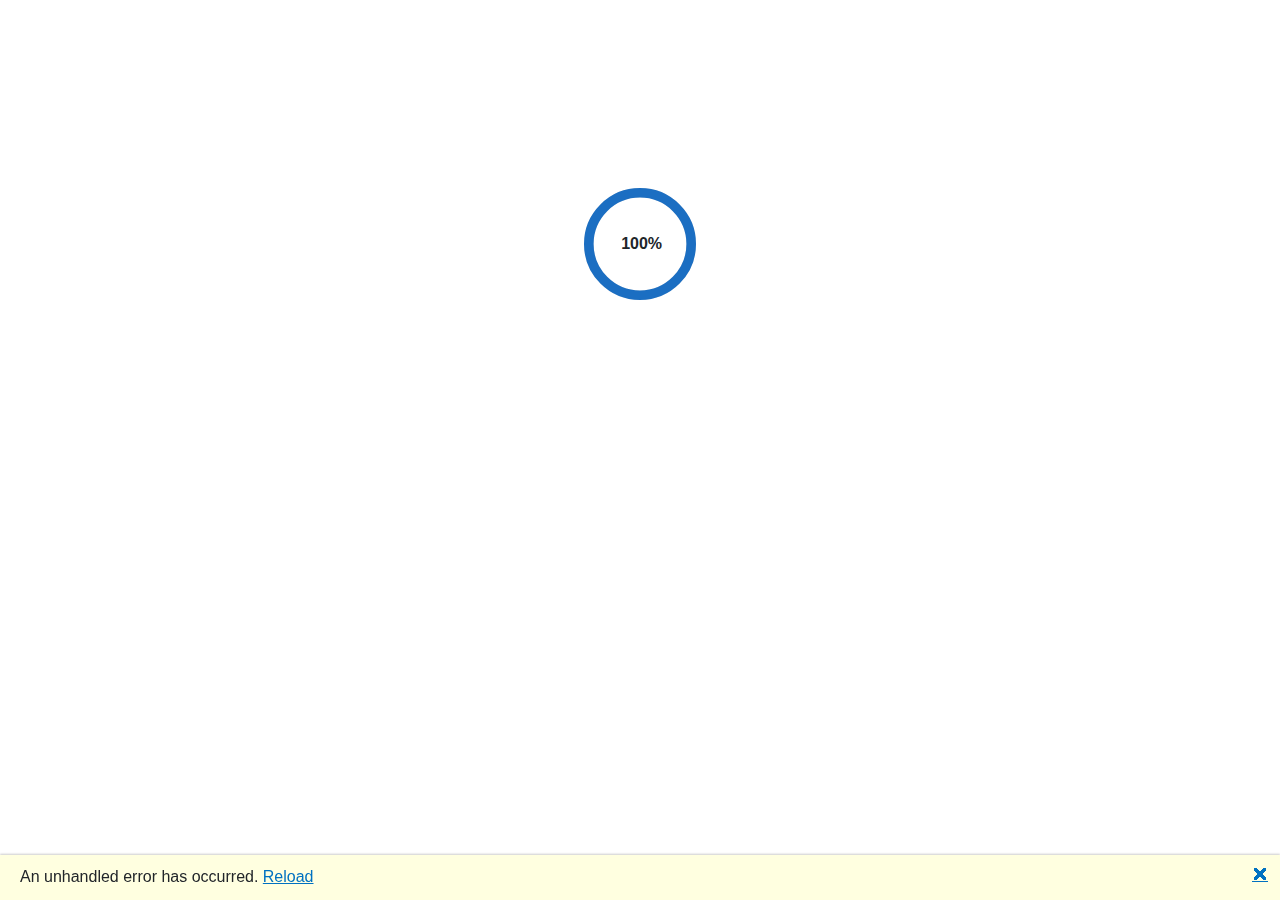
<file: index.html>
<!DOCTYPE html>
<html lang="en">

<head>
    <meta charset="utf-8" />
    <meta name="viewport" content="width=device-width, initial-scale=1.0" />
    <title>genegames</title>
    <base href="https://gorgai.github.io/" />
    <link rel="stylesheet" href="css/bootstrap/bootstrap.min.css" />
    <link rel="stylesheet" href="css/app.css" />
    <link rel="icon" type="image/png" href="favicon.png" />
    <link href="genegames.styles.css" rel="stylesheet" />
</head>

<body>
    <div id="app">
        <svg class="loading-progress">
            <circle r="40%" cx="50%" cy="50%" />
            <circle r="40%" cx="50%" cy="50%" />
        </svg>
        <div class="loading-progress-text"></div>
    </div>

    <div id="blazor-error-ui">
        An unhandled error has occurred.
        <a href="" class="reload">Reload</a>
        <a class="dismiss">🗙</a>
    </div>
    <script src="_framework/blazor.webassembly.js"></script>
</body>

</html>
</file>
<file: css/app.css>
html, body {
    font-family: 'Helvetica Neue', Helvetica, Arial, sans-serif;
}

h1:focus {
    outline: none;
}

a, .btn-link {
    color: #0071c1;
}

.btn-primary {
    color: #fff;
    background-color: #1b6ec2;
    border-color: #1861ac;
}

.btn:focus, .btn:active:focus, .btn-link.nav-link:focus, .form-control:focus, .form-check-input:focus {
  box-shadow: 0 0 0 0.1rem white, 0 0 0 0.25rem #258cfb;
}

.content {
    padding-top: 1.1rem;
}

.valid.modified:not([type=checkbox]) {
    outline: 1px solid #26b050;
}

.invalid {
    outline: 1px solid red;
}

.validation-message {
    color: red;
}

#blazor-error-ui {
    background: lightyellow;
    bottom: 0;
    box-shadow: 0 -1px 2px rgba(0, 0, 0, 0.2);
    display: none;
    left: 0;
    padding: 0.6rem 1.25rem 0.7rem 1.25rem;
    position: fixed;
    width: 100%;
    z-index: 1000;
}

    #blazor-error-ui .dismiss {
        cursor: pointer;
        position: absolute;
        right: 0.75rem;
        top: 0.5rem;
    }

.blazor-error-boundary {
    background: url([data-uri]) no-repeat 1rem/1.8rem, #b32121;
    padding: 1rem 1rem 1rem 3.7rem;
    color: white;
}

    .blazor-error-boundary::after {
        content: "An error has occurred."
    }

.loading-progress {
    position: relative;
    display: block;
    width: 8rem;
    height: 8rem;
    margin: 20vh auto 1rem auto;
}

    .loading-progress circle {
        fill: none;
        stroke: #e0e0e0;
        stroke-width: 0.6rem;
        transform-origin: 50% 50%;
        transform: rotate(-90deg);
    }

        .loading-progress circle:last-child {
            stroke: #1b6ec2;
            stroke-dasharray: calc(3.141 * var(--blazor-load-percentage, 0%) * 0.8), 500%;
            transition: stroke-dasharray 0.05s ease-in-out;
        }

.loading-progress-text {
    position: absolute;
    text-align: center;
    font-weight: bold;
    inset: calc(20vh + 3.25rem) 0 auto 0.2rem;
}

    .loading-progress-text:after {
        content: var(--blazor-load-percentage-text, "Loading");
    }

code {
    color: #c02d76;
}
</file>
<file: genegames.styles.css>
/* /Layout/GameMenu.razor.rz.scp.css */
/*.navbar-toggler {
    background-color: rgba(255, 255, 255, 0.1);
}

.top-row {
    height: 3.5rem;
    background-color: rgba(0,0,0,0.4);
}

.navbar-brand {
    font-size: 1.1rem;
}

.bi {
    display: inline-block;
    position: relative;
    width: 1.25rem;
    height: 1.25rem;
    margin-right: 0.75rem;
    top: -1px;
    background-size: cover;
}

.bi-house-door-fill-nav-menu {
    background-image: url("data:image/svg+xml,%3Csvg xmlns='http://www.w3.org/2000/svg' width='16' height='16' fill='white' class='bi bi-house-door-fill' viewBox='0 0 16 16'%3E%3Cpath d='M6.5 14.5v-3.505c0-.245.25-.495.5-.495h2c.25 0 .5.25.5.5v3.5a.5.5 0 0 0 .5.5h4a.5.5 0 0 0 .5-.5v-7a.5.5 0 0 0-.146-.354L13 5.793V2.5a.5.5 0 0 0-.5-.5h-1a.5.5 0 0 0-.5.5v1.293L8.354 1.146a.5.5 0 0 0-.708 0l-6 6A.5.5 0 0 0 1.5 7.5v7a.5.5 0 0 0 .5.5h4a.5.5 0 0 0 .5-.5Z'/%3E%3C/svg%3E");
}

.bi-plus-square-fill-nav-menu {
    background-image: url("data:image/svg+xml,%3Csvg xmlns='http://www.w3.org/2000/svg' width='16' height='16' fill='white' class='bi bi-plus-square-fill' viewBox='0 0 16 16'%3E%3Cpath d='M2 0a2 2 0 0 0-2 2v12a2 2 0 0 0 2 2h12a2 2 0 0 0 2-2V2a2 2 0 0 0-2-2H2zm6.5 4.5v3h3a.5.5 0 0 1 0 1h-3v3a.5.5 0 0 1-1 0v-3h-3a.5.5 0 0 1 0-1h3v-3a.5.5 0 0 1 1 0z'/%3E%3C/svg%3E");
}

.bi-list-nested-nav-menu {
    background-image: url("data:image/svg+xml,%3Csvg xmlns='http://www.w3.org/2000/svg' width='16' height='16' fill='white' class='bi bi-list-nested' viewBox='0 0 16 16'%3E%3Cpath fill-rule='evenodd' d='M4.5 11.5A.5.5 0 0 1 5 11h10a.5.5 0 0 1 0 1H5a.5.5 0 0 1-.5-.5zm-2-4A.5.5 0 0 1 3 7h10a.5.5 0 0 1 0 1H3a.5.5 0 0 1-.5-.5zm-2-4A.5.5 0 0 1 1 3h10a.5.5 0 0 1 0 1H1a.5.5 0 0 1-.5-.5z'/%3E%3C/svg%3E");
}

.nav-item {
    font-size: 0.9rem;
    padding-bottom: 0.5rem;
}

    .nav-item:first-of-type {
        padding-top: 1rem;
    }

    .nav-item:last-of-type {
        padding-bottom: 1rem;
    }

    .nav-item ::deep a {
        color: #d7d7d7;
        border-radius: 4px;
        height: 3rem;
        display: flex;
        align-items: center;
        line-height: 3rem;
    }

.nav-item ::deep a.active {
    background-color: rgba(255,255,255,0.37);
    color: white;
}

.nav-item ::deep a:hover {
    background-color: rgba(255,255,255,0.1);
    color: white;
}

@media (min-width: 641px) {
    .navbar-toggler {
        display: none;
    }

    .collapse {*/
        /* Never collapse the sidebar for wide screens */
        /*display: block;
    }
    
    .nav-scrollable {*/
        /* Allow sidebar to scroll for tall menus */
        /*height: calc(100vh - 3.5rem);
        overflow-y: auto;
    }
}*/
/* /Layout/MainLayout.razor.rz.scp.css */
.page[b-ttnp5opt75] {
    position: relative;
    display: flex;
    flex-direction: column;
}

main[b-ttnp5opt75] {
    flex: 1;
}

.sidebar[b-ttnp5opt75] {
    background-image: linear-gradient(180deg, rgb(5, 39, 103) 0%, #3a0647 70%);
}

.top-row[b-ttnp5opt75] {
    background-color: #f7f7f7;
    border-bottom: 1px solid #d6d5d5;
    justify-content: flex-end;
    height: 3.5rem;
    display: flex;
    align-items: center;
}

    .top-row[b-ttnp5opt75]  a, .top-row[b-ttnp5opt75]  .btn-link {
        white-space: nowrap;
        margin-left: 1.5rem;
        text-decoration: none;
    }

    .top-row[b-ttnp5opt75]  a:hover, .top-row[b-ttnp5opt75]  .btn-link:hover {
        text-decoration: underline;
    }

    .top-row[b-ttnp5opt75]  a:first-child {
        overflow: hidden;
        text-overflow: ellipsis;
    }

@media (max-width: 640.98px) {
    .top-row[b-ttnp5opt75] {
        justify-content: space-between;
    }

    .top-row[b-ttnp5opt75]  a, .top-row[b-ttnp5opt75]  .btn-link {
        margin-left: 0;
    }
}

@media (min-width: 641px) {
    .page[b-ttnp5opt75] {
        flex-direction: row;
    }

    .sidebar[b-ttnp5opt75] {
        width: 250px;
        height: 100vh;
        position: sticky;
        top: 0;
    }

    .top-row[b-ttnp5opt75] {
        position: sticky;
        top: 0;
        z-index: 1;
    }

    .top-row.auth[b-ttnp5opt75]  a:first-child {
        flex: 1;
        text-align: right;
        width: 0;
    }

    .top-row[b-ttnp5opt75], article[b-ttnp5opt75] {
        padding-left: 2rem !important;
        padding-right: 1.5rem !important;
    }
}
/* /Layout/NavMenu.razor.rz.scp.css */
.navbar-toggler[b-ly6mtbpt23] {
    background-color: rgba(255, 255, 255, 0.1);
}

.top-row[b-ly6mtbpt23] {
    height: 3.5rem;
    background-color: rgba(0,0,0,0.4);
}

.navbar-brand[b-ly6mtbpt23] {
    font-size: 1.1rem;
}

.bi[b-ly6mtbpt23] {
    display: inline-block;
    position: relative;
    width: 1.25rem;
    height: 1.25rem;
    margin-right: 0.75rem;
    top: -1px;
    background-size: cover;
}

.bi-house-door-fill-nav-menu[b-ly6mtbpt23] {
    background-image: url("data:image/svg+xml,%3Csvg xmlns='http://www.w3.org/2000/svg' width='16' height='16' fill='white' class='bi bi-house-door-fill' viewBox='0 0 16 16'%3E%3Cpath d='M6.5 14.5v-3.505c0-.245.25-.495.5-.495h2c.25 0 .5.25.5.5v3.5a.5.5 0 0 0 .5.5h4a.5.5 0 0 0 .5-.5v-7a.5.5 0 0 0-.146-.354L13 5.793V2.5a.5.5 0 0 0-.5-.5h-1a.5.5 0 0 0-.5.5v1.293L8.354 1.146a.5.5 0 0 0-.708 0l-6 6A.5.5 0 0 0 1.5 7.5v7a.5.5 0 0 0 .5.5h4a.5.5 0 0 0 .5-.5Z'/%3E%3C/svg%3E");
}

.bi-plus-square-fill-nav-menu[b-ly6mtbpt23] {
    background-image: url("data:image/svg+xml,%3Csvg xmlns='http://www.w3.org/2000/svg' width='16' height='16' fill='white' class='bi bi-plus-square-fill' viewBox='0 0 16 16'%3E%3Cpath d='M2 0a2 2 0 0 0-2 2v12a2 2 0 0 0 2 2h12a2 2 0 0 0 2-2V2a2 2 0 0 0-2-2H2zm6.5 4.5v3h3a.5.5 0 0 1 0 1h-3v3a.5.5 0 0 1-1 0v-3h-3a.5.5 0 0 1 0-1h3v-3a.5.5 0 0 1 1 0z'/%3E%3C/svg%3E");
}

.bi-list-nested-nav-menu[b-ly6mtbpt23] {
    background-image: url("data:image/svg+xml,%3Csvg xmlns='http://www.w3.org/2000/svg' width='16' height='16' fill='white' class='bi bi-list-nested' viewBox='0 0 16 16'%3E%3Cpath fill-rule='evenodd' d='M4.5 11.5A.5.5 0 0 1 5 11h10a.5.5 0 0 1 0 1H5a.5.5 0 0 1-.5-.5zm-2-4A.5.5 0 0 1 3 7h10a.5.5 0 0 1 0 1H3a.5.5 0 0 1-.5-.5zm-2-4A.5.5 0 0 1 1 3h10a.5.5 0 0 1 0 1H1a.5.5 0 0 1-.5-.5z'/%3E%3C/svg%3E");
}

.nav-item[b-ly6mtbpt23] {
    font-size: 0.9rem;
    padding-bottom: 0.5rem;
}

    .nav-item:first-of-type[b-ly6mtbpt23] {
        padding-top: 1rem;
    }

    .nav-item:last-of-type[b-ly6mtbpt23] {
        padding-bottom: 1rem;
    }

    .nav-item[b-ly6mtbpt23]  a {
        color: #d7d7d7;
        border-radius: 4px;
        height: 3rem;
        display: flex;
        align-items: center;
        line-height: 3rem;
    }

.nav-item[b-ly6mtbpt23]  a.active {
    background-color: rgba(255,255,255,0.37);
    color: white;
}

.nav-item[b-ly6mtbpt23]  a:hover {
    background-color: rgba(255,255,255,0.1);
    color: white;
}

@media (min-width: 641px) {
    .navbar-toggler[b-ly6mtbpt23] {
        display: none;
    }

    .collapse[b-ly6mtbpt23] {
        /* Never collapse the sidebar for wide screens */
        display: block;
    }
    
    .nav-scrollable[b-ly6mtbpt23] {
        /* Allow sidebar to scroll for tall menus */
        height: calc(100vh - 3.5rem);
        overflow-y: auto;
    }
}
</file>
